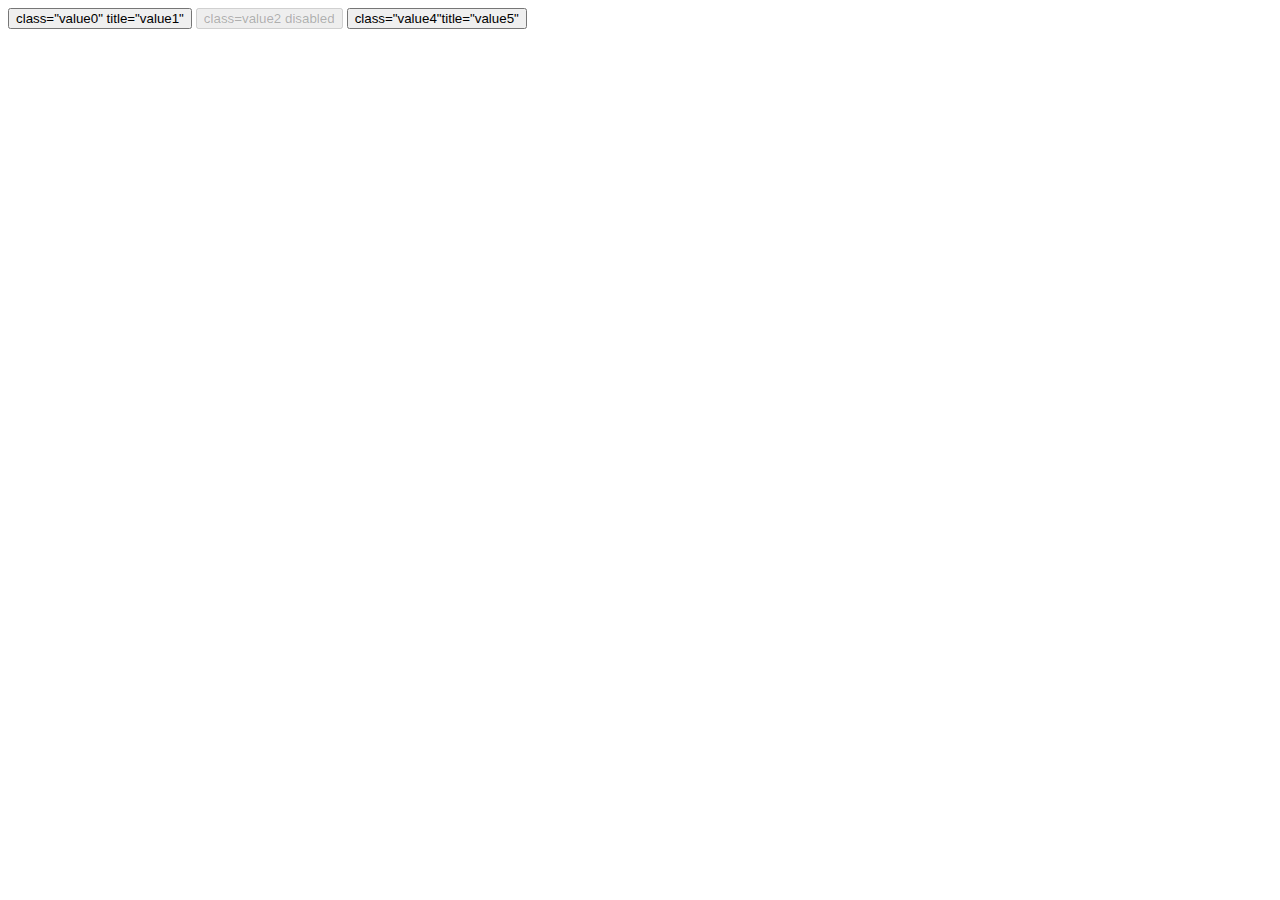
<file: node_modules/htmlparser2/src/__fixtures__/Documents/Attributes.html>
<!doctype html>
<html>
<head>
	<title>Attributes test</title>
</head>
<body>
	<!-- Normal attributes -->
	<button id="test0" class="value0" title="value1">class="value0" title="value1"</button>

	<!-- Attributes with no quotes or value -->
	<button id="test1" class=value2 disabled>class=value2 disabled</button>

	<!-- Attributes with no space between them. No valid, but accepted by the browser -->
	<button id="test2" class="value4"title="value5">class="value4"title="value5"</button>
</body>
</html>
</file>
